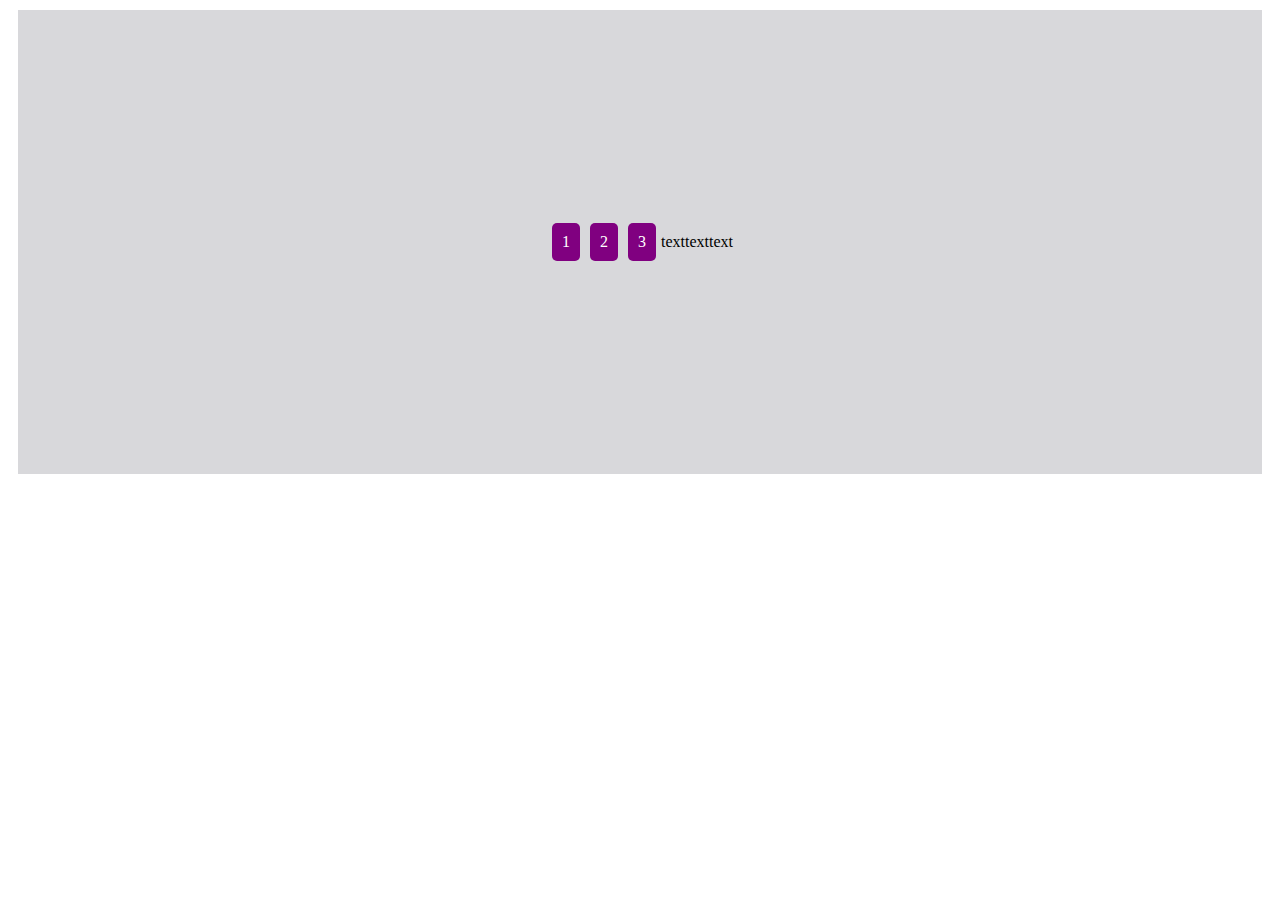
<file: flex.html>
<!DOCTYPE html>
<html lang="en">
<head>
  <meta charset="UTF-8">
  <meta name="viewport" content="width=device-width, initial-scale=1.0">
  <title>Document</title>
  <style>
  .container {
    background-color: rgb(216, 216, 219);
    margin: 10px;
    padding: 7px;
    height: 50vh;
    display: flex;                  /*가로 배치*/
    justify-content: center;        /*가로 중앙 배치*/
    align-items: center;            /*주축 중앙 배치*/
  }

  .box {
    background-color: purple;
    color: white;
    margin: 5px;
    padding: 10px;
    border-radius: 5px;
    text-align: center;
  }

  </style>
</head>
<body>
  <div class="container">
    <div class="box">1</div>
    <div class="box">2</div>
    <div class="box">3</div>
    <span>text</span>
    <span>text</span>
    <span>text</span>
  </div>
  
</body>
</html>
</file>
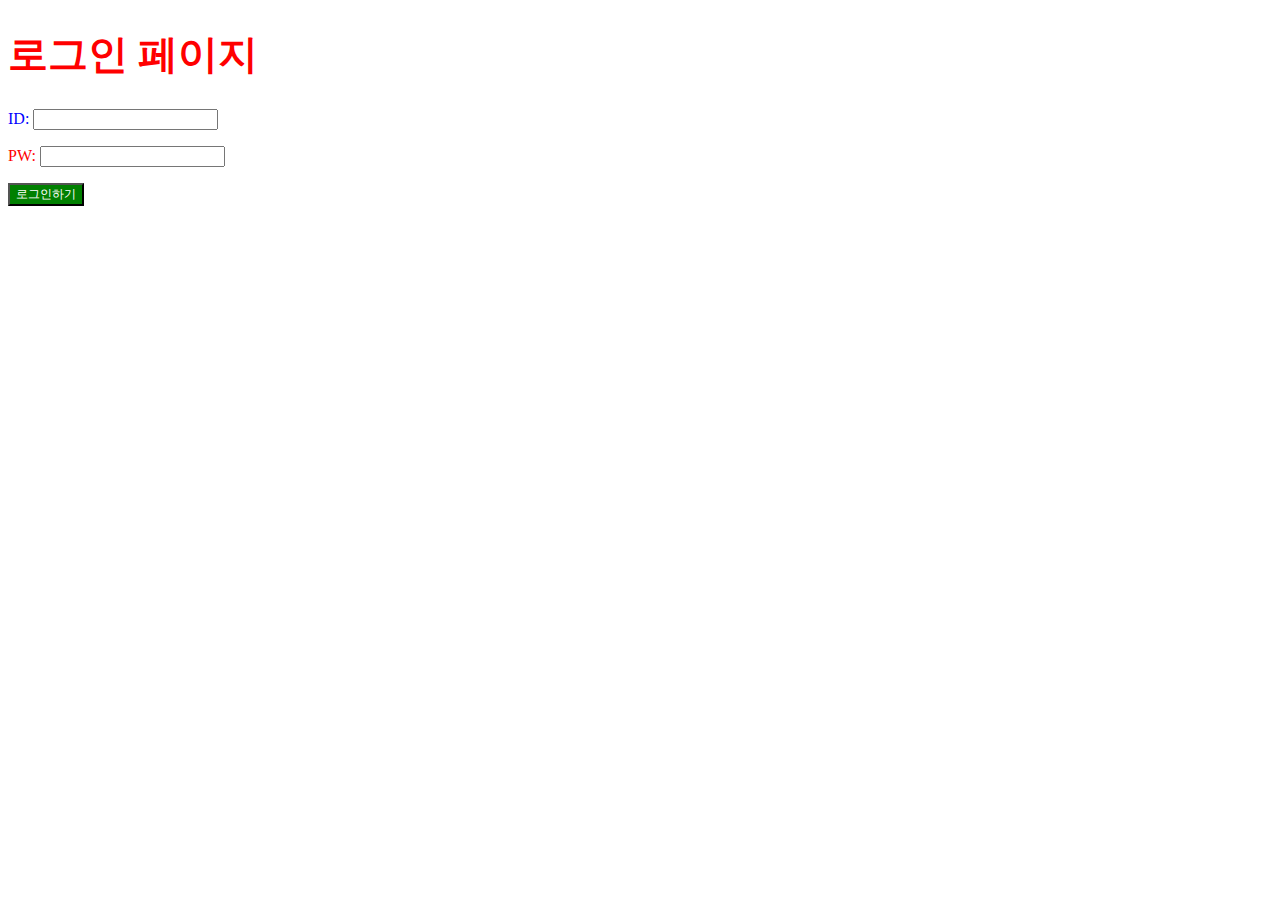
<file: login.html>
<!DOCTYPE html>
<html lang="en">
<head>
    <meta charset="UTF-8">
    <meta name="viewport" content="width=device-width, initial-scale=1.0">
    <title>로그인 페이지</title>
    <style>
        /* css */
        .mytitle {
            color: red;
            font-size: 40px;
        }

        #id {
            color: blue;
        }

        .mybtn {
            color: white;
            background-color: green;
            font-size: 12px;
        }

        .mytxt {
            color: red;
        }
    </style>
</head>
<!-- 번역기 이슈 -->
<body>
    <h1 class="mytitle">로그인 페이지</h1>
    <p id="id" class="mytxt">ID: <input type="text"></p>
    <p class="mytxt">PW: <input type="text"></p>
    <button class="mybtn">로그인하기</button>
</body>
</html>
</file>
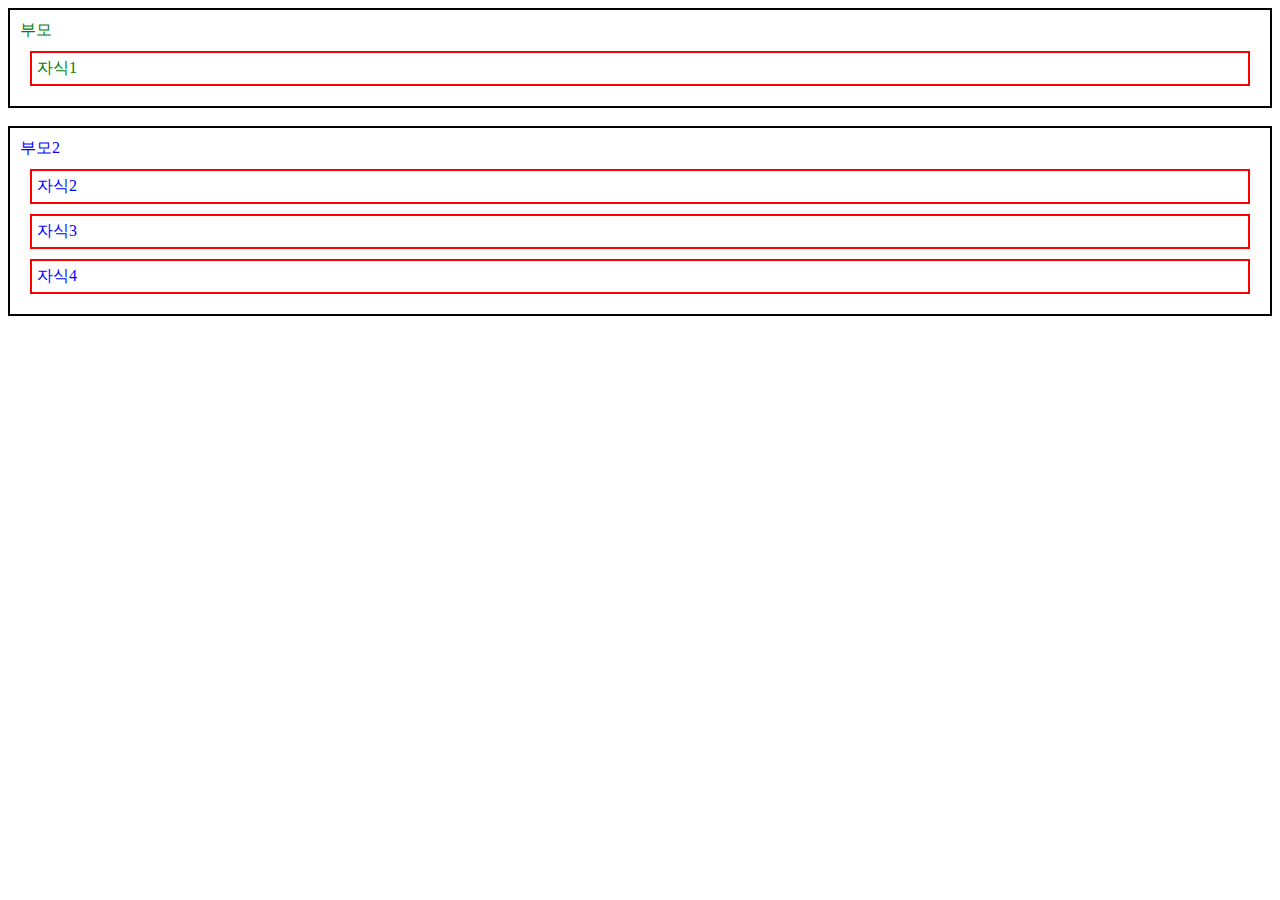
<file: parent.html>
<!DOCTYPE html>
<html lang="en">

<head>
    <meta charset="UTF-8">
    <meta name="viewport" content="width=device-width, initial-scale=1.0">
    <title>Document</title>
    <style>
        .parent1 {
            border: 2px solid black;
            padding: 10px;
            color: green;
        }

        .parent2 {
            border: 2px solid black;
            color: blue;
            padding: 10px;
        }

        .child {
            border: 2px solid red;
            margin: 10px;
            padding: 5px;
        }
    </style>
</head>

<body>
    <div class="parent1">
        부모
        <div class="child">자식1</div>
    </div>
    <br>
    <div class="parent2">
        부모2
        <div class="child">자식2</div>
        <div class="child">자식3</div>
        <div class="child">자식4</div>
    </div>
</body>

</html>
</file>
